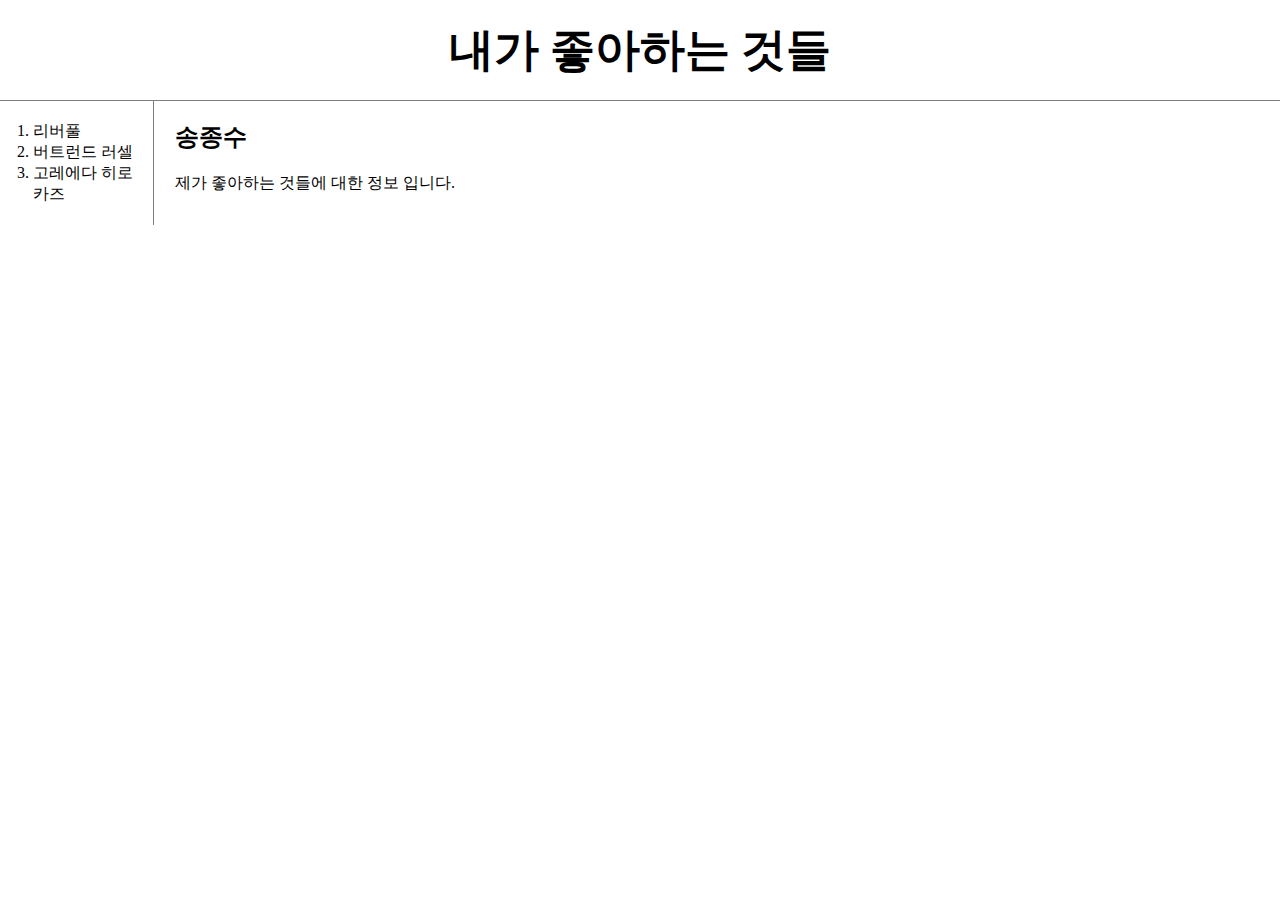
<file: index.html>
<!DOCTYPE html>
<html lang="en" dir="ltr">
  <head>
    <meta charset="utf-8">
    <title>My first Web</title>
    <link rel="stylesheet" href="style.css">
  </head>
  <body>
    <h1><a href="index.html">내가 좋아하는 것들</a></h1>
     <div id="grid">
    <ol>
      <li><a href="1.html">리버풀</a></li>
      <li><a href="2.html">버트런드 러셀</a></li>
      <li><a href="3.html">고레에다 히로카즈</a></li>
    </ol>
 <div id="article">
    <h2>송종수</h2>
    <p>제가 좋아하는 것들에 대한 정보 입니다.</p>
  </div>
 </div>
  </body>
</html>
</file>
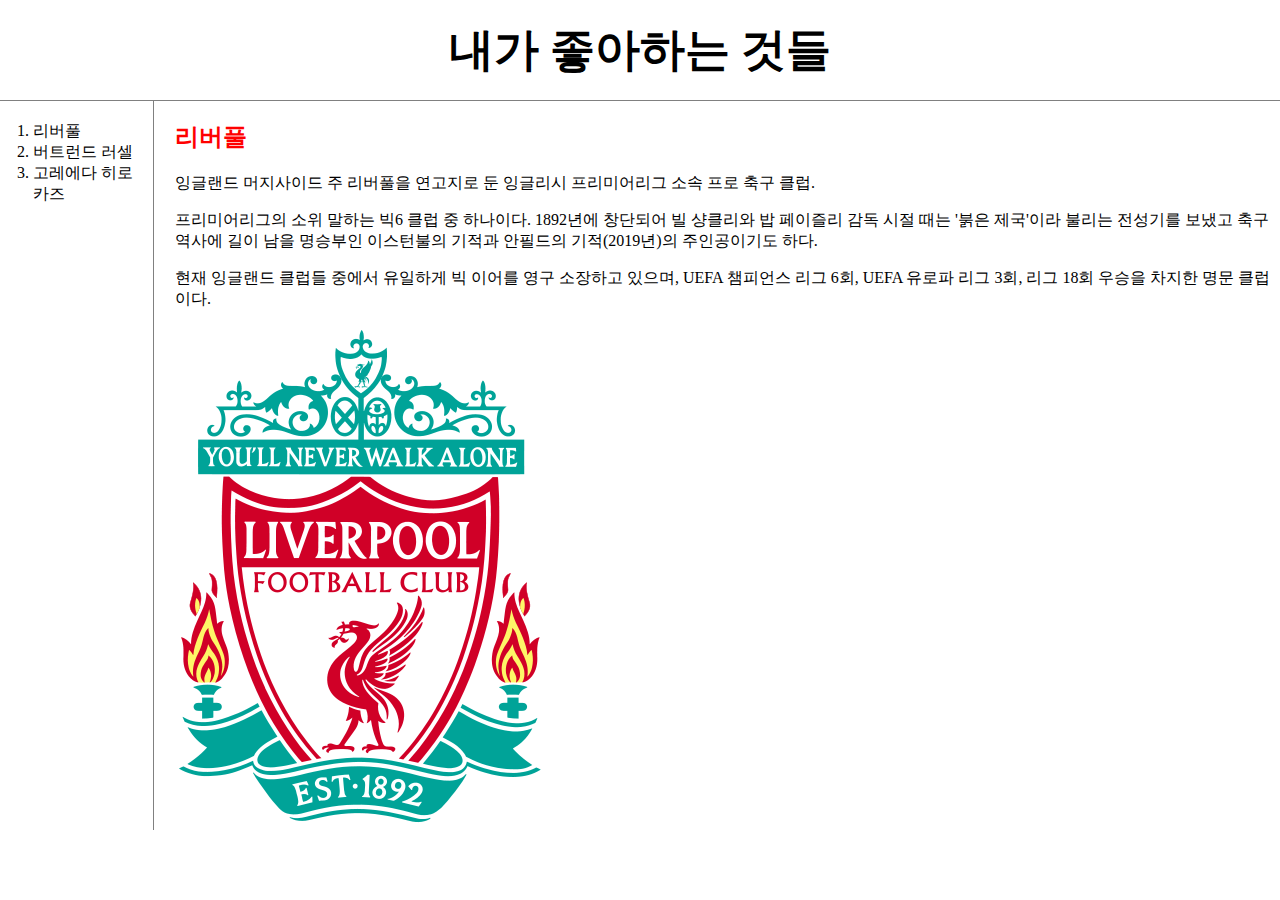
<file: 1.html>
<!DOCTYPE html>
<html lang="en" dir="ltr">

<head>
  <meta charset="utf-8">
  <title>리버풀</title>
  <link rel="stylesheet" href="style.css">
</head>

<body>


  <h1><a href="index.html">내가 좋아하는 것들</a></h1>
  <div id="grid">
    <ol>
      <li><a href="1.html">리버풀</a></li>
      <li><a href="2.html">버트런드 러셀</a></li>
      <li><a href="3.html">고레에다 히로카즈</a></li>
    </ol>
    <div id="article">

      <h2 style="color:red;">리버풀</h2>
      <p>잉글랜드 머지사이드 주 리버풀을 연고지로 둔 잉글리시 프리미어리그 소속 프로 축구 클럽.</p>
      <p>프리미어리그의 소위 말하는 빅6 클럽 중 하나이다. 1892년에 창단되어 빌 샹클리와 밥 페이즐리 감독 시절 때는 '붉은 제국'이라 불리는 전성기를 보냈고 축구 역사에 길이 남을 명승부인 이스턴불의 기적과 안필드의 기적(2019년)의 주인공이기도 하다.</p>
      <p>현재 잉글랜드 클럽들 중에서 유일하게 빅 이어를 영구 소장하고 있으며, UEFA 챔피언스 리그 6회, UEFA 유로파 리그 3회, 리그 18회 우승을 차지한 명문 클럽이다.</p>
      <img src="Liverpool_FC.png" alt="Liverpool_FC" >
    </div>
  </div>
</body>

</html>
</file>
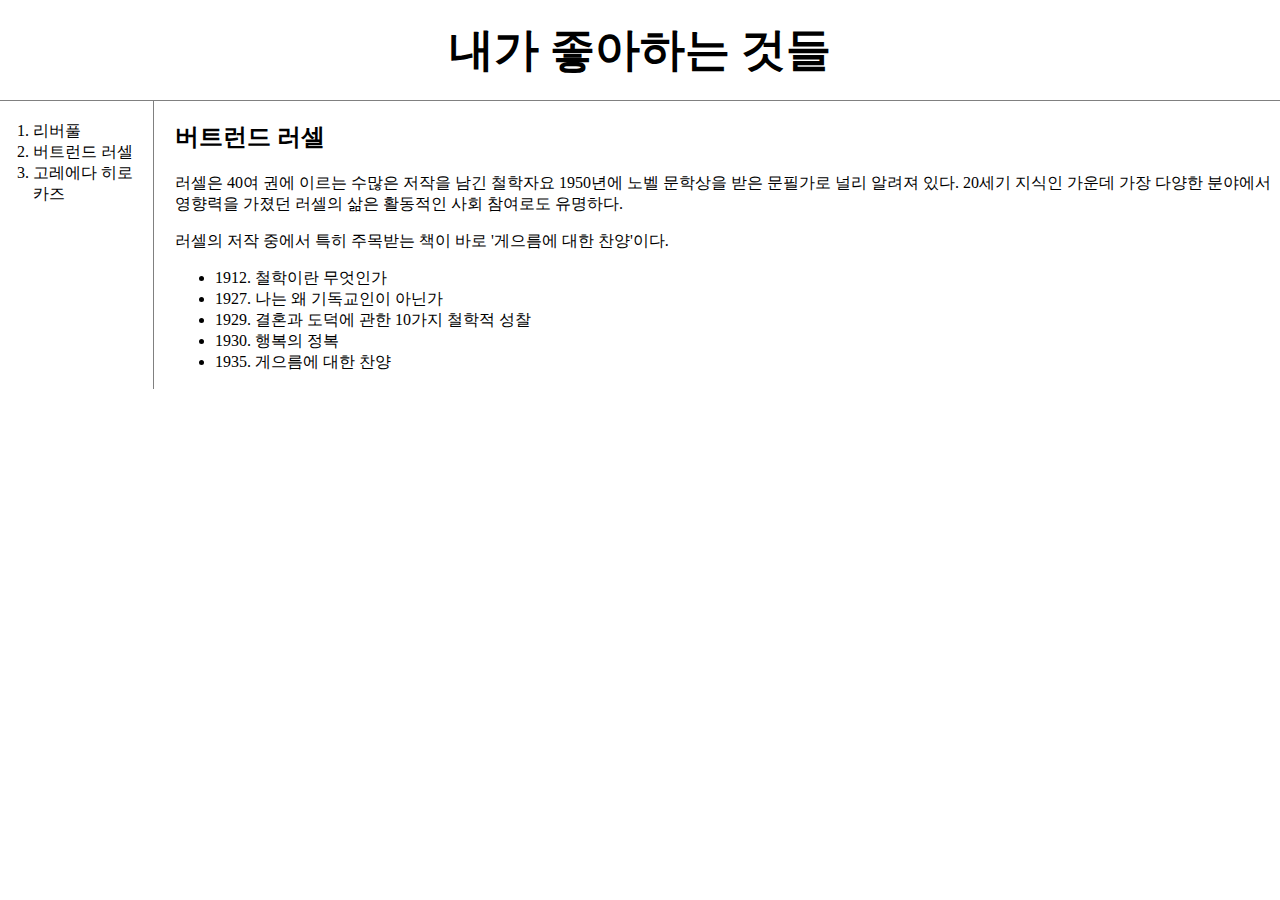
<file: 2.html>
<!DOCTYPE html>
<html lang="en" dir="ltr">
  <head>
    <meta charset="utf-8">
    <title>버트런드 러셀</title>
    <link rel="stylesheet" href="style.css">
  </head>
  <body>
    <h1><a href="index.html">내가 좋아하는 것들</a></h1>
    <div id="grid">
      <ol>
        <li><a href="1.html">리버풀</a></li>
        <li><a href="2.html">버트런드 러셀</a></li>
        <li><a href="3.html">고레에다 히로카즈</a></li>
      </ol>
      <div id="article">

    <h2>버트런드 러셀</h2>
    <p>러셀은 40여 권에 이르는 수많은 저작을 남긴 철학자요 1950년에 노벨 문학상을 받은 문필가로 널리 알려져 있다. 20세기 지식인 가운데 가장 다양한 분야에서 영향력을 가졌던 러셀의 삶은 활동적인 사회 참여로도 유명하다.</p>
    <p>러셀의 저작 중에서 특히 주목받는 책이 바로 '게으름에 대한 찬양'이다. </p>
  <ul>
    <li>1912. 철학이란 무엇인가</li>
    <li>1927. 나는 왜 기독교인이 아닌가</li>
    <li>1929. 결혼과 도덕에 관한 10가지 철학적 성찰</li>
    <li>1930. 행복의 정복</li>
    <li>1935. 게으름에 대한 찬양</li>
  </ul>
  </div>
</div>
  </body>
</html>
</file>
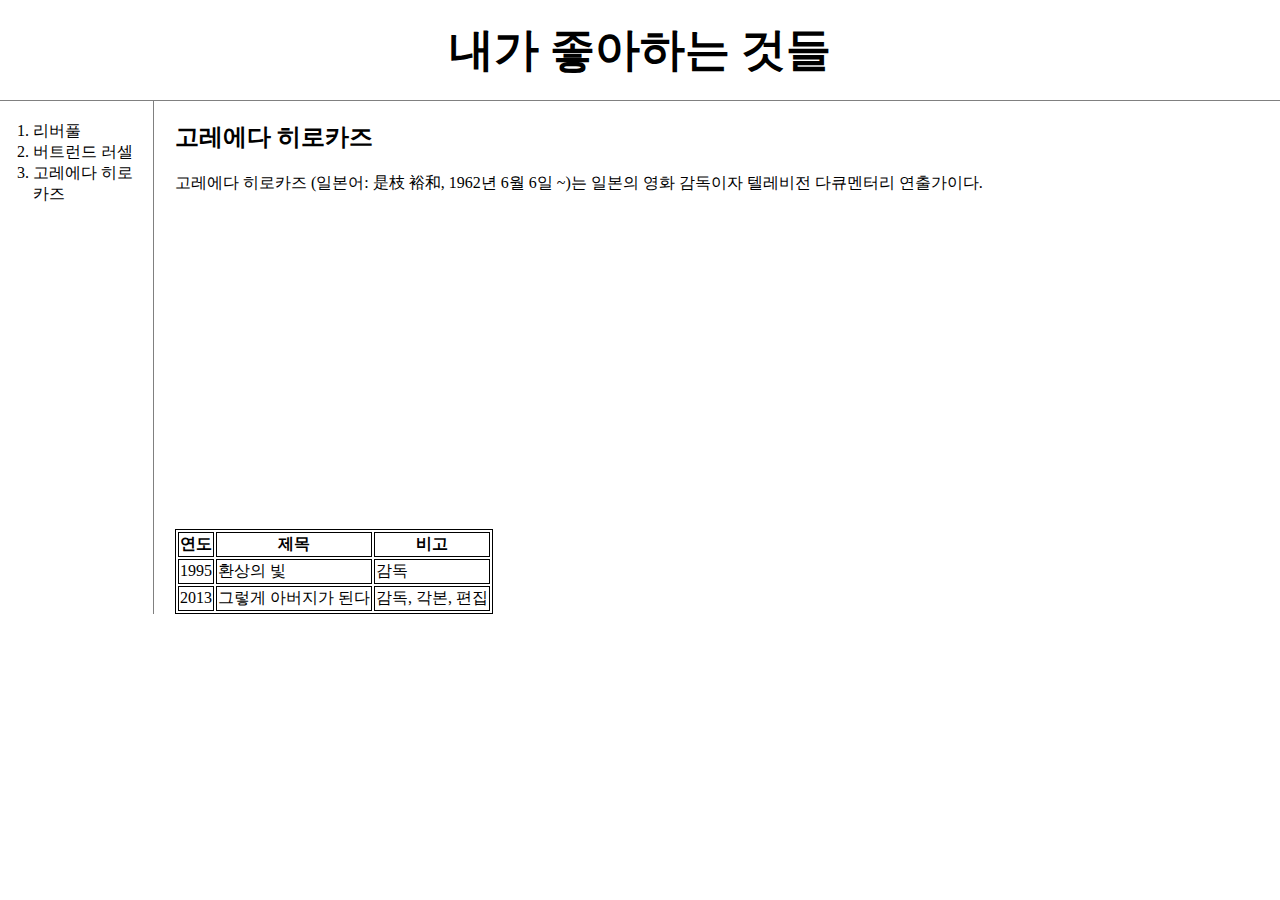
<file: 3.html>
<!DOCTYPE html>
<html lang="en" dir="ltr">
  <head>
    <meta charset="utf-8">
    <title>고레에다 히로카즈</title>
    <link rel="stylesheet" href="style.css">
  </head>
  <body>
    <h1><a href="index.html">내가 좋아하는 것들</a></h1>
    <div id="grid">
      <ol>
        <li><a href="1.html">리버풀</a></li>
        <li><a href="2.html">버트런드 러셀</a></li>
        <li><a href="3.html">고레에다 히로카즈</a></li>
      </ol>
      <div id="article">

    <h2>고레에다 히로카즈</h2>
    <p>고레에다 히로카즈 (일본어: 是枝 裕和, 1962년 6월 6일 ~)는 일본의 영화 감독이자 텔레비전 다큐멘터리 연출가이다.</p>

    <iframe width="560" height="315" src="https://www.youtube.com/embed/fsYcNMKCGrA?start=60" frameborder="0" allow="accelerometer; autoplay; encrypted-media; gyroscope; picture-in-picture" allowfullscreen></iframe>


    <table>
      <tr>
 <th>연도</th> <th>제목</th> <th>비고</th>
      </tr>
 <tr>
        <td>1995</td>
        <td>환상의 빛</td>
        <td>감독</td>
 </tr> <tr>
        <td>2013</td>
        <td>그렇게 아버지가 된다</td>
        <td>감독, 각본, 편집</td>
      </tr>
    </table>

  </div>
</div>
  </body>
</html>
</file>
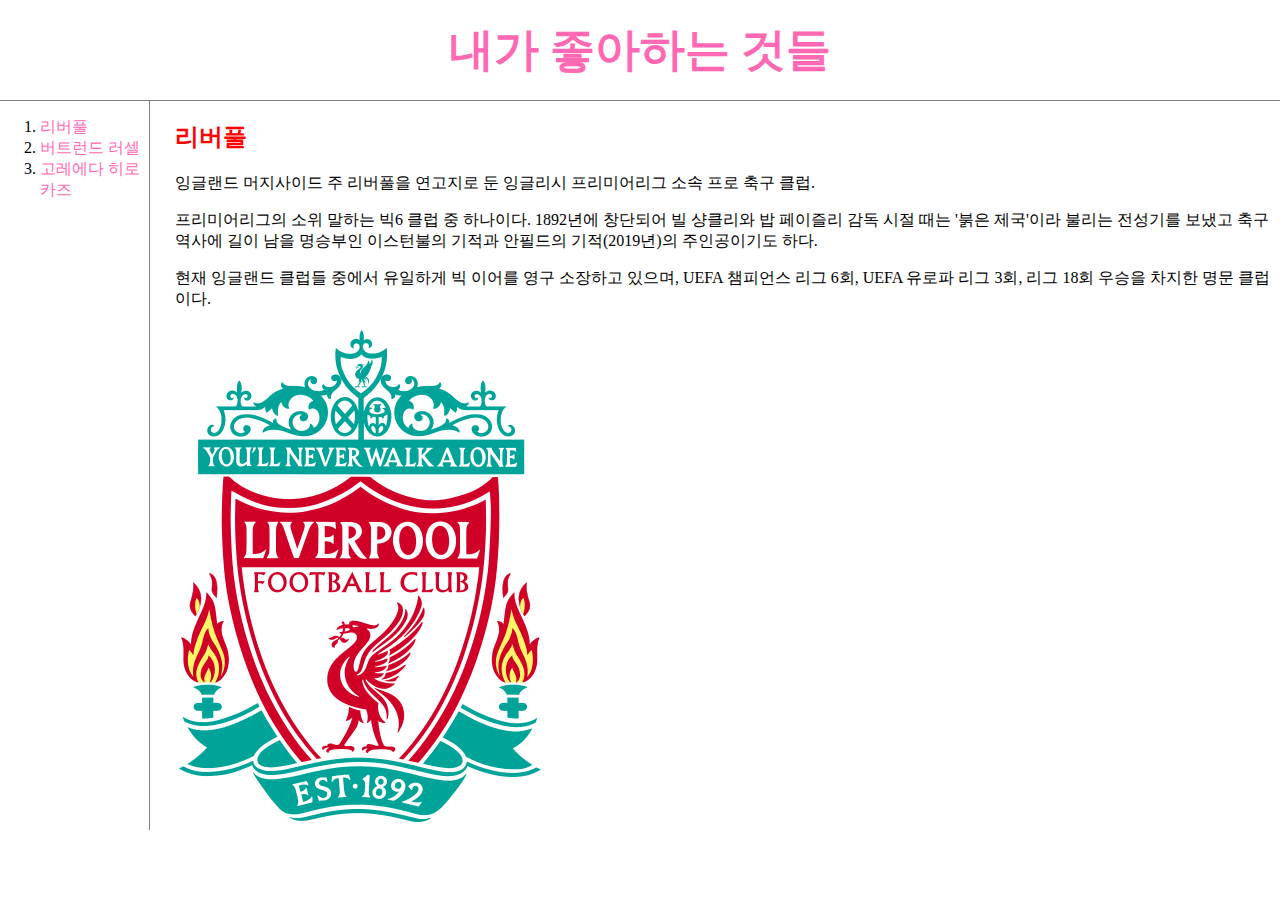
<file: liverpool.html>
<!DOCTYPE html>
<html lang="en" dir="ltr">

<head>
  <meta charset="utf-8">
  <title>리버풀</title>
  <style media="screen">
    body {
      margin: 0;
    }

    a {
      text-decoration: none;
      color: hotpink;
    }

    h1 {
      font-size: 45px;
      text-align: center;
      border-bottom: 1px solid gray;
      margin: 0;
      padding: 20px;
    }

    h2 {
      color: red;
    }

    .grid {
      display: grid;
      grid-template-columns: 150px 1fr;
    }

    .navigation {
      border-right: 1px gray solid;
    }

    .article {
      padding-left: 25px;
    }


    @media(max-width:800px) {
      .grid {
        display: block;
      }

      .navigation {
        border-right: none;
        ;
      }

      h1 {
        border-bottom: none;
      }
    }
  </style>
</head>

<body>
  <h1><a href="index.html">내가 좋아하는 것들</a></h1>
  <div class="grid">
    <div class="navigation">

      <ol>
        <li><a href="1.html">리버풀</a></li>
        <li><a href="2.html">버트런드 러셀</a></li>
        <li><a href="3.html">고레에다 히로카즈</a></li>
      </ol>
    </div>
    <div class="article">

      <h2>리버풀</h2>
      <p>잉글랜드 머지사이드 주 리버풀을 연고지로 둔 잉글리시 프리미어리그 소속 프로 축구 클럽.</p>
      <p>프리미어리그의 소위 말하는 빅6 클럽 중 하나이다. 1892년에 창단되어 빌 샹클리와 밥 페이즐리 감독 시절 때는 '붉은 제국'이라 불리는 전성기를 보냈고 축구 역사에 길이 남을 명승부인 이스턴불의 기적과 안필드의 기적(2019년)의 주인공이기도 하다.</p>
      <p>현재 잉글랜드 클럽들 중에서 유일하게 빅 이어를 영구 소장하고 있으며, UEFA 챔피언스 리그 6회, UEFA 유로파 리그 3회, 리그 18회 우승을 차지한 명문 클럽이다.</p>
      <img src="images/Liverpool_FC.png" alt="Liverpool_FC">
    </div>
  </div>
</body>

</html>
</file>
<file: style.css>
body{
  margin:0;
}
a {
  color:black;
  text-decoration: none;
}
h1 {
  font-size:45px;
  text-align: center;
  border-bottom:1px solid gray;
  margin:0;
  padding:20px;
}
ol{
  border-right:1px solid gray;
  width:100px;
  margin:0;
  padding:20px;
}
table, th, td {
border: 1px solid black;
}
#grid{
  display: grid;
  grid-template-columns: 150px 1fr;
}
#grid ol{
  padding-left:33px;
}
#grid #article{
  padding-left:25px;
}
@media(max-width:800px){
  #grid{
    display: block;
  }
  ol{
    border-right:none;
  }
  h1 {
    border-bottom:none;
  }
}
</file>
